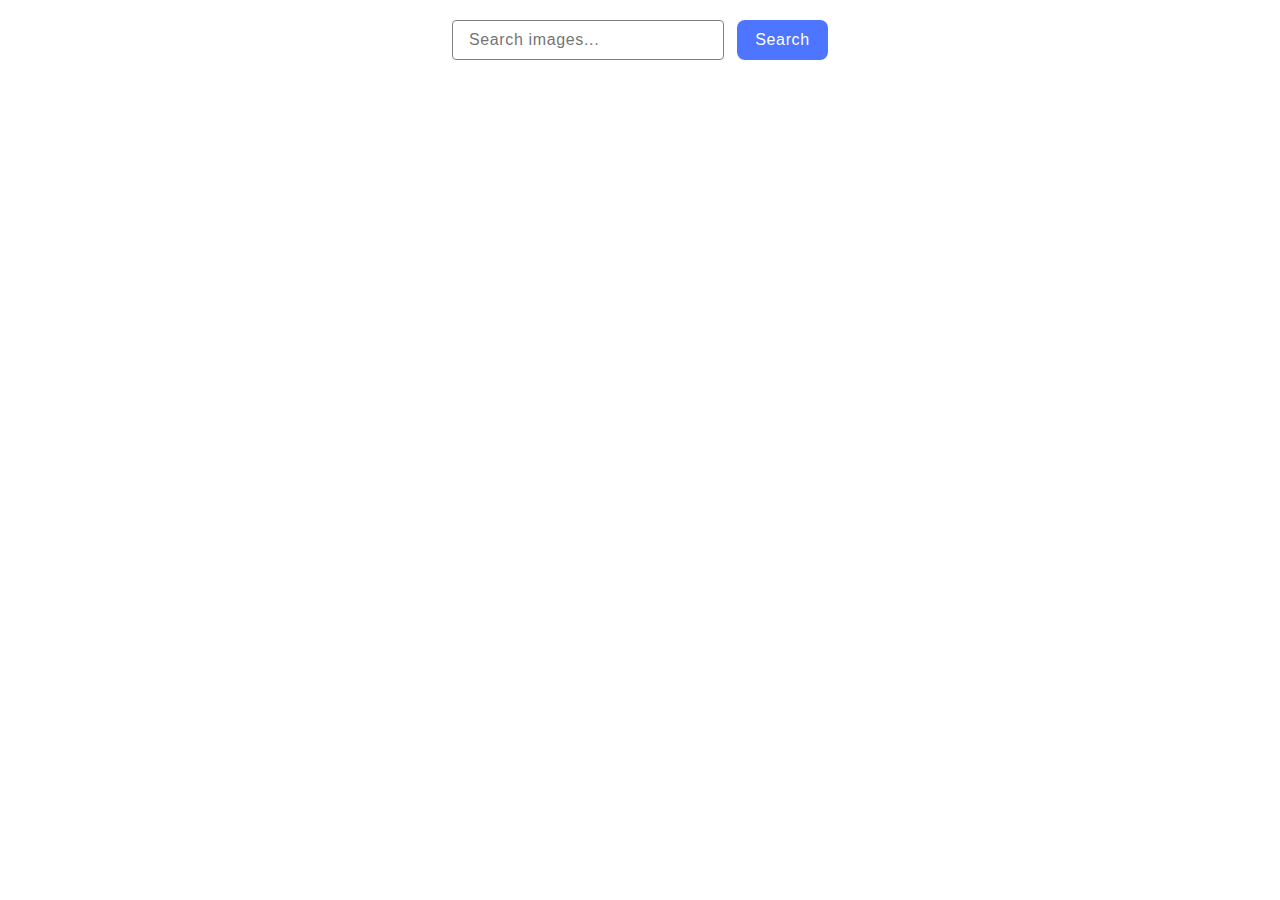
<file: src/index.html>
<!DOCTYPE html>
<html lang="en">
  <head>
    <meta charset="UTF-8" />
    <link rel="icon" type="image/svg+xml" href="/favicon.svg" />
    <meta name="viewport" content="width=device-width, initial-scale=1.0" />
    <title>HW-12</title>
    <link rel="stylesheet" href="./css/styles.css" />
  </head>
  <body>
    <main>
      <div class="container">
        <form class="form">
          <label>
            <input
              class="input"
              type="text"
              name="search-text"
              placeholder="Search images..."
              required
            />
          </label>
          <button class="btn" type="submit">Search</button>
        </form>

        <ul class="gallery"></ul>
        <button class="btn-more" type="button">Load more</button>
        <span class="loader"></span>
      </div>
    </main>

    <script type="module" src="./main.js"></script>
  </body>
</html>
</file>
<file: src/css/styles.css>
/**
  |============================
  | include css partials with
  | default @import url()
  |============================
*/
/* Common styles */
@import url('./reset.css');
@import url('./base.css');
@import url('./container.css');
@import url('./animations.css');

/* Sections style */

.form {
  text-align: center;
  /* margin-bottom: 32px; */
}

.input {
  border: 1px solid #808080;
  border-radius: 4px;
  width: 272px;
  height: 40px;
  background: #fff;
  font-family: 'Montserrat', sans-serif;
  font-weight: 400;
  font-size: 16px;
  line-height: 1.5;
  letter-spacing: 0.04em;
  color: #808080;
  padding-left: 16px;
  margin-right: 8px;
  outline: transparent;
  transition: border-color 250ms cubic-bezier(0.4, 0, 0.2, 1),
    color 250ms cubic-bezier(0.4, 0, 0.2, 1);
}

.input:hover {
  border-color: #000;
}

.input:focus {
  border-color: #4e75ff;
  color: #2e2f42;
}

.btn,
.btn-more {
  border: none;
  border-radius: 8px;
  padding: 8px 16px;
  width: 91px;
  height: 40px;
  background-color: #4e75ff;
  font-family: 'Montserrat', sans-serif;
  font-weight: 500;
  font-size: 16px;
  line-height: 1.5;
  letter-spacing: 0.04em;
  color: #fff;
  transition: background-color 250ms cubic-bezier(0.4, 0, 0.2, 1);
}

.btn:hover,
.btn-more:hover {
  background-color: #6c8cff;
}

.loader {
  display: none;
  margin: 32px auto 0;
  width: 16px;
  height: 16px;
  border-radius: 50%;
  background-color: #0c0c0c;
  box-shadow: 32px 0 #0c0c0c, -32px 0 #0c0c0c;
  position: relative;
  animation: flash 0.5s ease-out infinite alternate;
}

@keyframes flash {
  0% {
    background-color: #fff2;
    box-shadow: 32px 0 #fff2, -32px 0 #0c0c0c;
  }
  50% {
    background-color: #0c0c0c;
    box-shadow: 32px 0 #fff2, -32px 0 #fff2;
  }
  100% {
    background-color: #fff2;
    box-shadow: 32px 0 #0c0c0c, -32px 0 #fff2;
  }
}

.show {
  display: block;
}

.gallery {
  display: flex;
  flex-wrap: wrap;
  gap: 24px;
  justify-content: center;
  margin-top: 32px;
}

.gallery-item {
  height: 200px;
  border: 1px solid #808080;
}

.gallery-image {
  height: 152px;
  object-fit: cover;
}

.img-info {
  display: flex;
  justify-content: space-around;
  padding-top: 4px;
  padding-bottom: 4px;
}

.img-info-item {
  display: flex;
  flex-direction: column;
  justify-content: center;
  align-items: center;
}

.img-info-name {
  font-family: 'Montserrat', sans-serif;
  font-weight: 600;
  font-size: 12px;
  line-height: 1.33;
  letter-spacing: 0.04em;
  color: #2e2f42;
}

.img-info-value {
  font-family: 'Montserrat', sans-serif;
  font-weight: 400;
  font-size: 12px;
  line-height: 2;
  letter-spacing: 0.04em;
  color: #2e2f42;
}

.btn-more {
  display: none;
  width: 125px;
  margin: 32px auto 0;
}

.show-btn-more {
  display: block;
}
</file>
